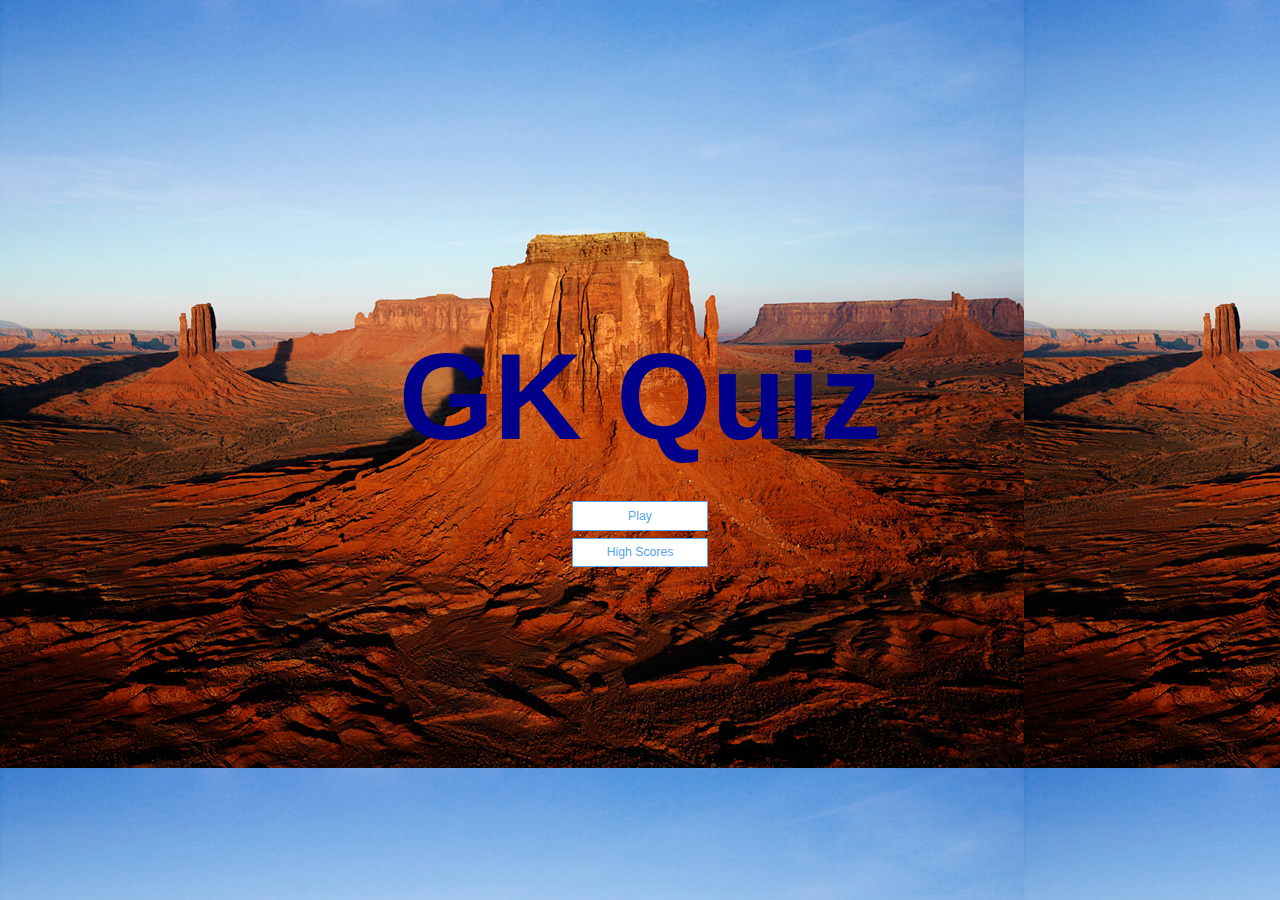
<file: index.html>
<!DOCTYPE html>
<html lang="en">
  <head>
    <meta charset="UTF-8" />
    <meta name="viewport" content="width=device-width, initial-scale=1.0" />
    <meta http-equiv="X-UA-Compatible" content="ie=edge" />
    <title>GK Quiz</title>
    <link rel="stylesheet" href="app.css" />
  </head>
  <body style="background-color: blanchedalmond; background-image: url(Desert.jpg);">
    <div class="container">
      <div id="home" class="flex-center flex-column">
        <h1 style="color: darkblue; font-size: 18rem;">GK Quiz</h1>
        <a class="btn" href="/game.html">Play</a>
        <a class="btn" href="/highscores.html">High Scores</a>
      
      </div>
    </div>
  </body>
</html>
</file>
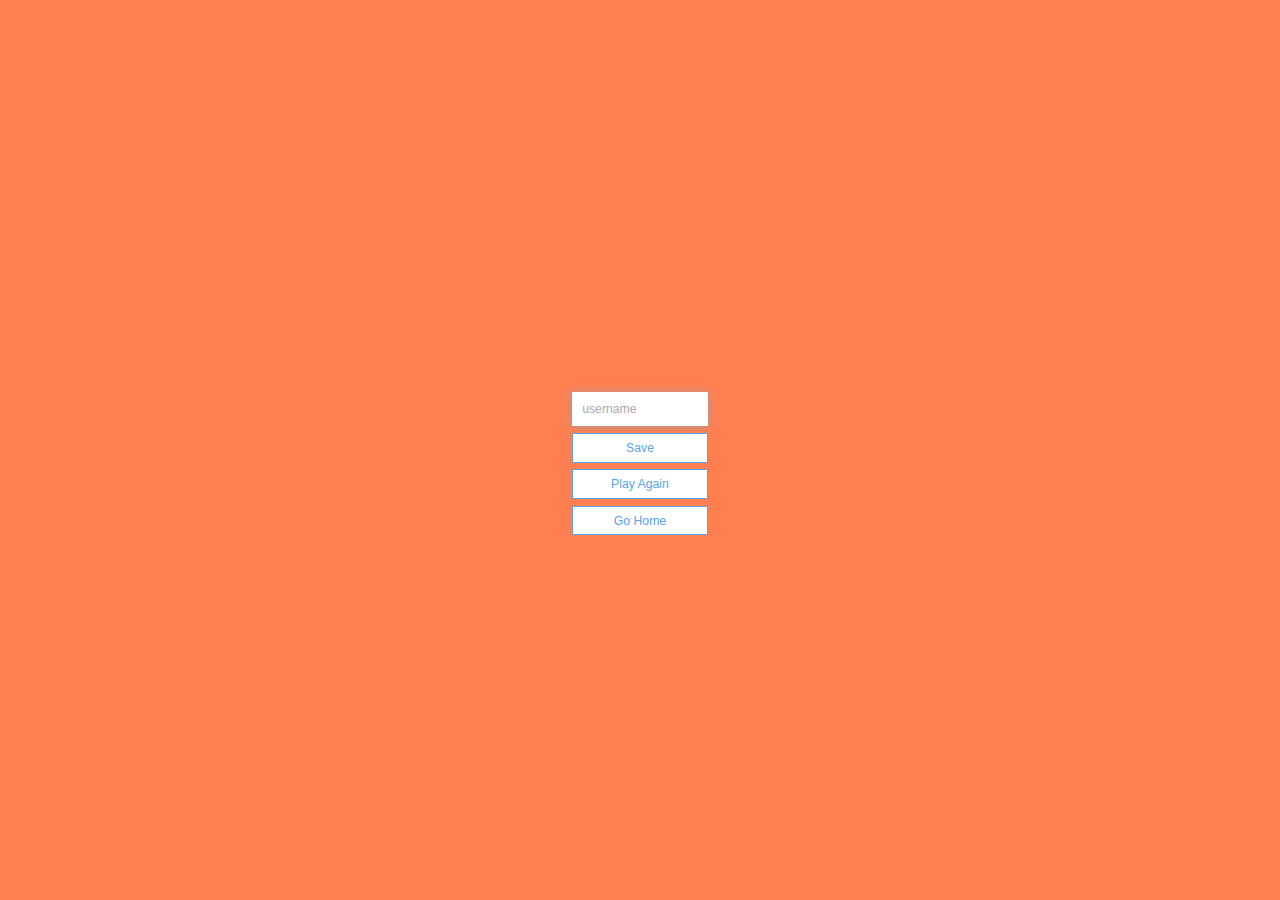
<file: end.html>
<!DOCTYPE html>
<html lang="en">
  <head>
    <meta charset="UTF-8" />
    <meta name="viewport" content="width=device-width, initial-scale=1.0" />
    <meta http-equiv="X-UA-Compatible" content="ie=edge" />
    <title>Congrats!</title>
    <link rel="stylesheet" href="app.css" />
  </head>
  <body>
    <div class="container">
      <div id="end" class="flex-center flex-column">
        <h1 id="finalScore"></h1>
        <form>
          <input
            type="text"
            name="username"
            id="username"
            placeholder="username"
          />
          <button
            type="submit"
            class="btn"
            id="saveScoreBtn"
            onclick="saveHighScore(event)"
            disabled
          >
            Save
          </button>
        </form>
        <a class="btn" href="/game.html">Play Again</a>
        <a class="btn" href="/">Go Home</a>
      </div>
    </div>
    <script src="end.js"></script>
  </body>
</html>
</file>
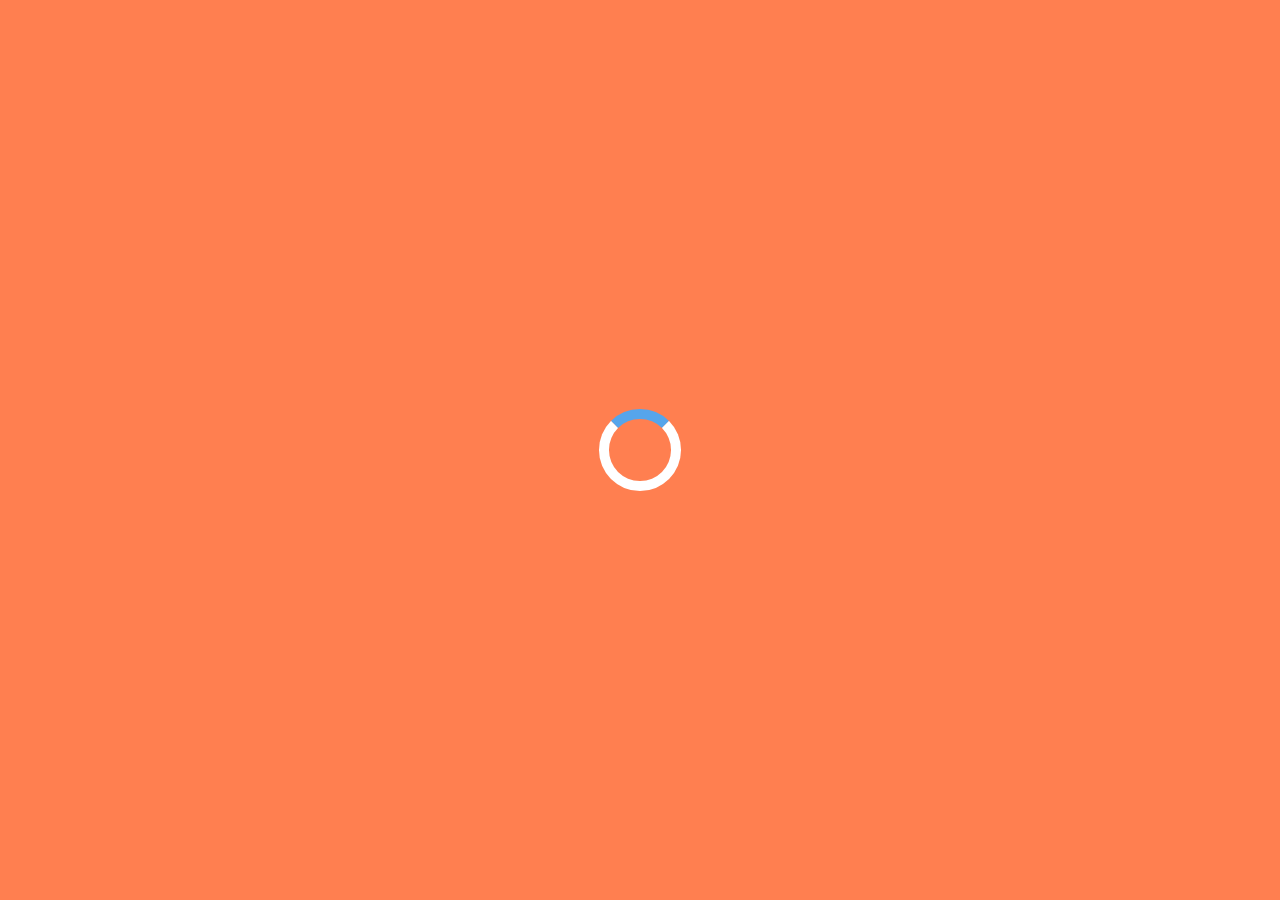
<file: game.html>
<!DOCTYPE html>
<html lang="en">
  <head>
    <meta charset="UTF-8" />
    <meta name="viewport" content="width=device-width, initial-scale=1.0" />
    <meta http-equiv="X-UA-Compatible" content="ie=edge" />
    <title>GK Quiz - Play</title>
    <link rel="stylesheet" href="app.css" />
    <link rel="stylesheet" href="game.css" />
  </head>
  <body>
    <div class="container">
      <div id="loader"></div>
      <div id="game" class="justify-center flex-column hidden">
        <div id="hud">
          <div id="hud-item">
            <p id="progressText" class="hud-prefix">
              Question
            </p>
            <div id="progressBar">
              <div id="progressBarFull"></div>
            </div>
          </div>
          <div id="hud-item">
            <p class="hud-prefix">
              Score
            </p>
            <h1 class="hud-main-text" id="score">
              0
            </h1>
          </div>
        </div>
        <h2 id="question"></h2>
        <div class="choice-container">
          <p class="choice-prefix">A</p>
          <p class="choice-text" data-number="1"></p>
        </div>
        <div class="choice-container">
          <p class="choice-prefix">B</p>
          <p class="choice-text" data-number="2"></p>
        </div>
        <div class="choice-container">
          <p class="choice-prefix">C</p>
          <p class="choice-text" data-number="3"></p>
        </div>
        <div class="choice-container">
          <p class="choice-prefix">D</p>
          <p class="choice-text" data-number="4"></p>
        </div>
      </div>
    </div>
    <script src="game.js"></script>
  </body>
</html>
</file>
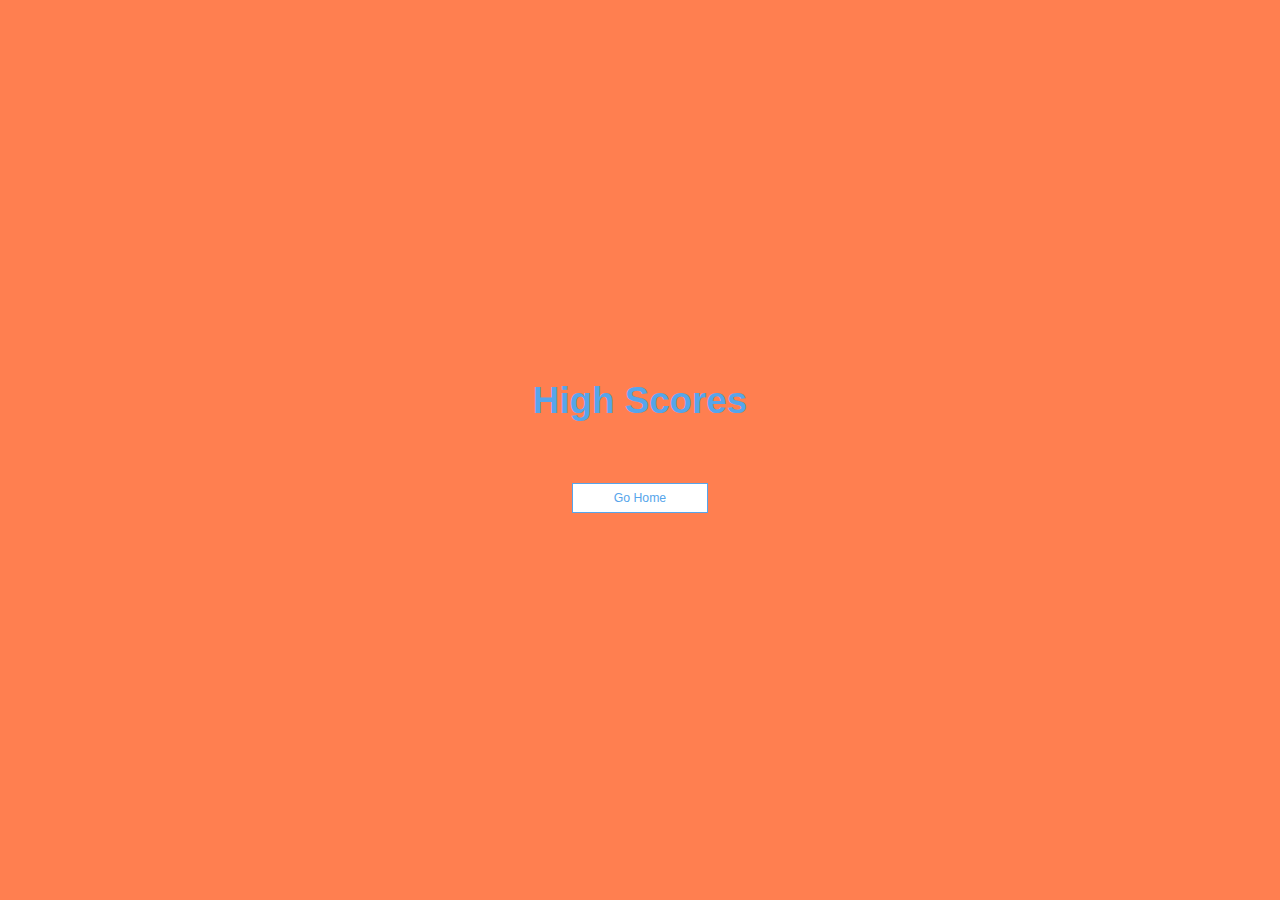
<file: highscores.html>
<!DOCTYPE html>
<html lang="en">
  <head>
    <meta charset="UTF-8" />
    <meta name="viewport" content="width=device-width, initial-scale=1.0" />
    <meta http-equiv="X-UA-Compatible" content="ie=edge" />
    <title>High Scores</title>
    <link rel="stylesheet" href="app.css" />
    <link rel="stylesheet" href="highscores.css" />
  </head>
  <body>
    <div class="container">
      <div id="highScores" class="flex-center flex-column">
        <h1 id="finalScore">High Scores</h1>
        <table>
        <ul id="highScoresList"></ul>
        </table>
        <a class="btn" href="/">Go Home</a>
      </div>
    </div>
    <script src="highscores.js"></script>
  </body>
</html>
</file>
<file: app.css>
:root {
    background-color: #ecf5ff;
    font-size: 42.5%;
  }
  body{
      background-color: coral;
  }
  * {
    box-sizing: border-box;
    font-family: Arial, Helvetica, sans-serif;
    margin: 0;
    padding: 0;
    color: #333;
  }
  h1,
  h2,
  h3,
  h4 {
    margin-bottom: 1rem;
  }
  
  h1 {
    font-size: 5.4rem;
    color: #56a5eb;
    margin-bottom: 5rem;
  }
  
  h1 > span {
    font-size: 2.4rem;
    font-weight: 500;
  }
  
  h2 {
    font-size: 4.2rem;
    margin-bottom: 4rem;
    font-weight: 700;
  }
  
  h3 {
    font-size: 2.8rem;
    font-weight: 500;
  }
  
  /* UTILITIES */
  
  .container {
    width: 100vw;
    height: 100vh;
    display: flex;
    justify-content: center;
    align-items: center;
    max-width: 80rem;
    margin: 0 auto;
    padding: 2rem;
  }
  
  .container > * {
    width: 100%;
  }
  
  .flex-column {
    display: flex;
    flex-direction: column;
  }
  
  .flex-center {
    justify-content: center;
    align-items: center;
  }
  
  .justify-center {
    justify-content: center;
  }
  
  .text-center {
    text-align: center;
  }
  
  .hidden {
    display: none;
  }
  
  /* BUTTONS */
  .btn {
    font-size: 1.8rem;
    padding: 1rem 0;
    width: 20rem;
    text-align: center;
    border: 0.1rem solid #56a5eb;
    margin-bottom: 1rem;
    text-decoration: none;
    color: #56a5eb;
    background-color: white;
  }
  
  .btn:hover {
    cursor: pointer;
    box-shadow: 0 0.4rem 1.4rem 0 rgba(86, 185, 235, 0.5);
    transform: translateY(-0.1rem);
    transition: transform 150ms;
  }
  
  .btn[disabled]:hover {
    cursor: not-allowed;
    box-shadow: none;
    transform: none;
  }
  
  /* FORMS */
  form {
    width: 100%;
    display: flex;
    flex-direction: column;
    align-items: center;
  }
  
  input {
    margin-bottom: 1rem;
    width: 20rem;
    padding: 1.5rem;
    font-size: 1.8rem;
    border: none;
    box-shadow: 0 0.1rem 1.4rem 0 rgba(86, 185, 235, 0.5);
  }
  
  input::placeholder {
    color: #aaa;
  }
</file>
<file: game.css>
.choice-container {
    display: flex;
    margin-bottom: 0.5rem;
    width: 100%;
    font-size: 1.8rem;
    border: 0.1rem solid rgb(86, 165, 235, 0.25);
    background-color: white;
  }
  
  .choice-container:hover {
    cursor: pointer;
    box-shadow: 0 0.4rem 1.4rem 0 rgba(86, 185, 235, 0.5);
    transform: translateY(-0.1rem);
    transition: transform 150ms;
  }
  
  .choice-prefix {
    padding: 1.5rem 2.5rem;
    background-color: #56a5eb;
    color: white;
  }
  
  .choice-text {
    padding: 1.5rem;
    width: 100%;
  }
  
  .correct {
    background-color: #28a745;
  }
  
  .incorrect {
    background-color: #dc3545;
  }
  
  /* HUD */
  
  #hud {
    display: flex;
    justify-content: space-between;
    margin-top: 10rem;
  }
  
  .hud-prefix {
    text-align: center;
    font-size: 2rem;
  }
  
  .hud-main-text {
    text-align: center;
  }
  
  #progressBar {
    width: 20rem;
    height: 4rem;
    border: 0.3rem solid #56a5eb;
    margin-top: 1.5rem;
  }
  
  #progressBarFull {
    height: 3.4rem;
    background-color: #56a5eb;
    width: 0%;
  }
  
  /* LOADER */
  #loader {
    border: 1.6rem solid white;
    border-radius: 50%;
    border-top: 1.6rem solid #56a5eb;
    width: 12rem;
    height: 12rem;
    animation: spin 2s linear infinite;
  }
  
  @keyframes spin {
    0% {
      transform: rotate(0deg);
    }
    100% {
      transform: rotate(360deg);
    }
  }
</file>
<file: highscores.css>
#highScoresList {
    list-style: none;
    padding-left: 0;
    margin-bottom: 4rem;
  }
  table>.high-score{
      border-block-color: #779999;
      border: blue;
  }
  .high-score {
    font-size: 2.8rem;
    margin-bottom: 0.5rem;
  }
  
  .high-score:hover {
    transform: scale(1.025);
  }
</file>
